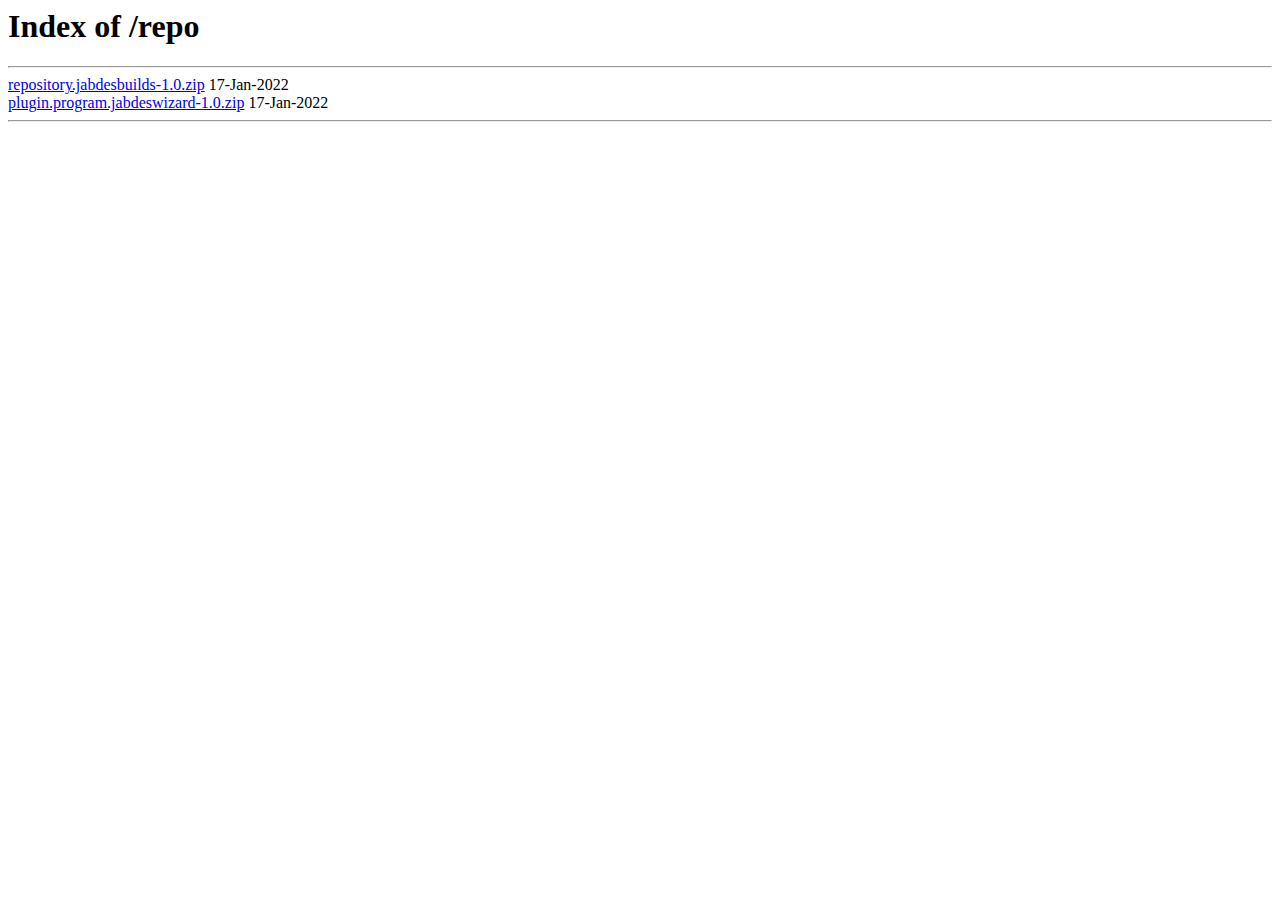
<file: repo/index.html>
<html>

<head>
    <meta http-equiv="Content-Type" content="text/html; charset=windows-1252">
    <title>Index of /repo</title>
</head>

<body bgcolor="white">
    <h1>Index of /repo</h1>
    <hr>
    <a href="repository.jabdesbuilds-1.0.zip">repository.jabdesbuilds-1.0.zip</a> 17-Jan-2022
    <br>
    <a href="plugin.program.jabdeswizard-1.0.zip">plugin.program.jabdeswizard-1.0.zip</a> 17-Jan-2022
    <hr>
</body>

</html>
</file>
